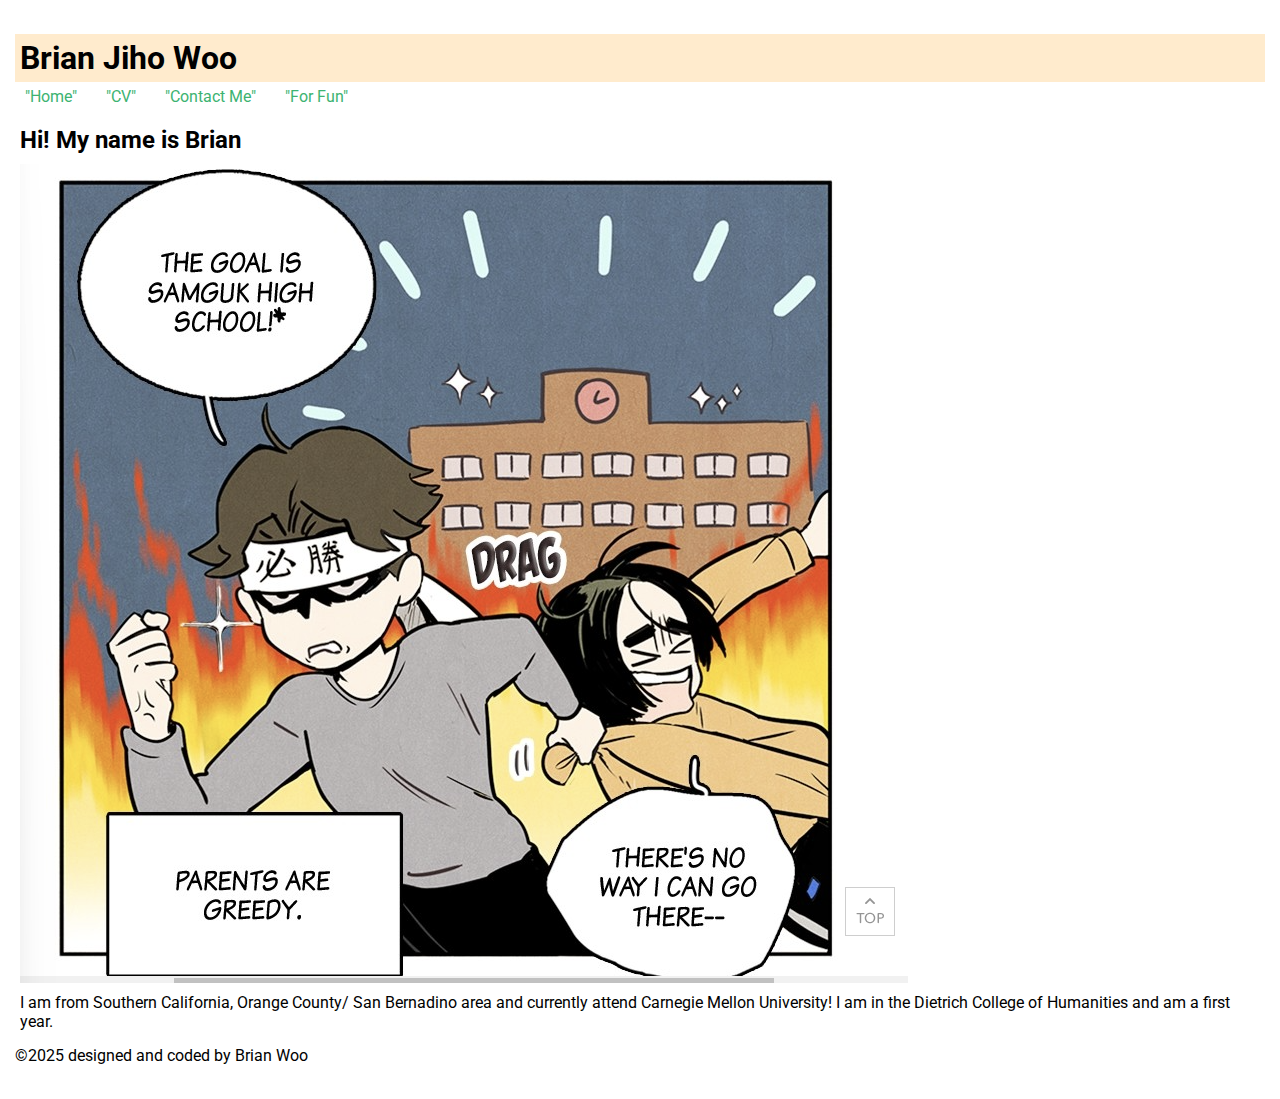
<file: index.html>
<doctype html>
    <html>
        <head>
            <script defer> src="./static/script.js" </script> 
            <link rel="stylesheet" href="static/style.css">
            <meta name = "author" content = "Brian Woo">
            <meta name = "keywords" content = "Carnegie Mellon University Information Systems">
            <meta name = "description" content = "Brian Woo's Professional Website">
            <title> Brian Woo </title>
            <link rel="preconnect" href="https://fonts.googleapis.com">
            <link rel="preconnect" href="https://fonts.gstatic.com" crossorigin>
            <link href="https://fonts.googleapis.com/css2?family=Roboto:ital,wght@0,100..900;1,100..900&display=swap" rel="stylesheet">
        </head>
        <body >
            <header > 
                <h1 id ="titlecolor" >Brian Jiho Woo</h1>
                <nav> 
                    <a class = "linker" href= "index.html">"Home"</a>
                    <a class = "linker" href= "views/cv.html">"CV"</a>
                    <a class = "linker" href= "views/contact.html">"Contact Me"</a>
                    <a class = "linker" href= "views/fun.html">"For Fun"</a>
                </nav>
            </header>
            <div class = "main"> 
                <h2> Hi! My name is Brian </h2>
                <img src="static/Screenshot 2025-02-25 111818.png" alt= "I need a LinkedIn Photographer please">
                <p> 
                  I am from Southern California, Orange County/ San Bernadino area and currently attend Carnegie Mellon University! I am in the Dietrich College of Humanities and am a first year.
                </p>
            </div>
            <div class = "footer"> 
                ©2025 designed and coded by Brian Woo
            </div>
        </body>
        </html>
</doctype>
</file>
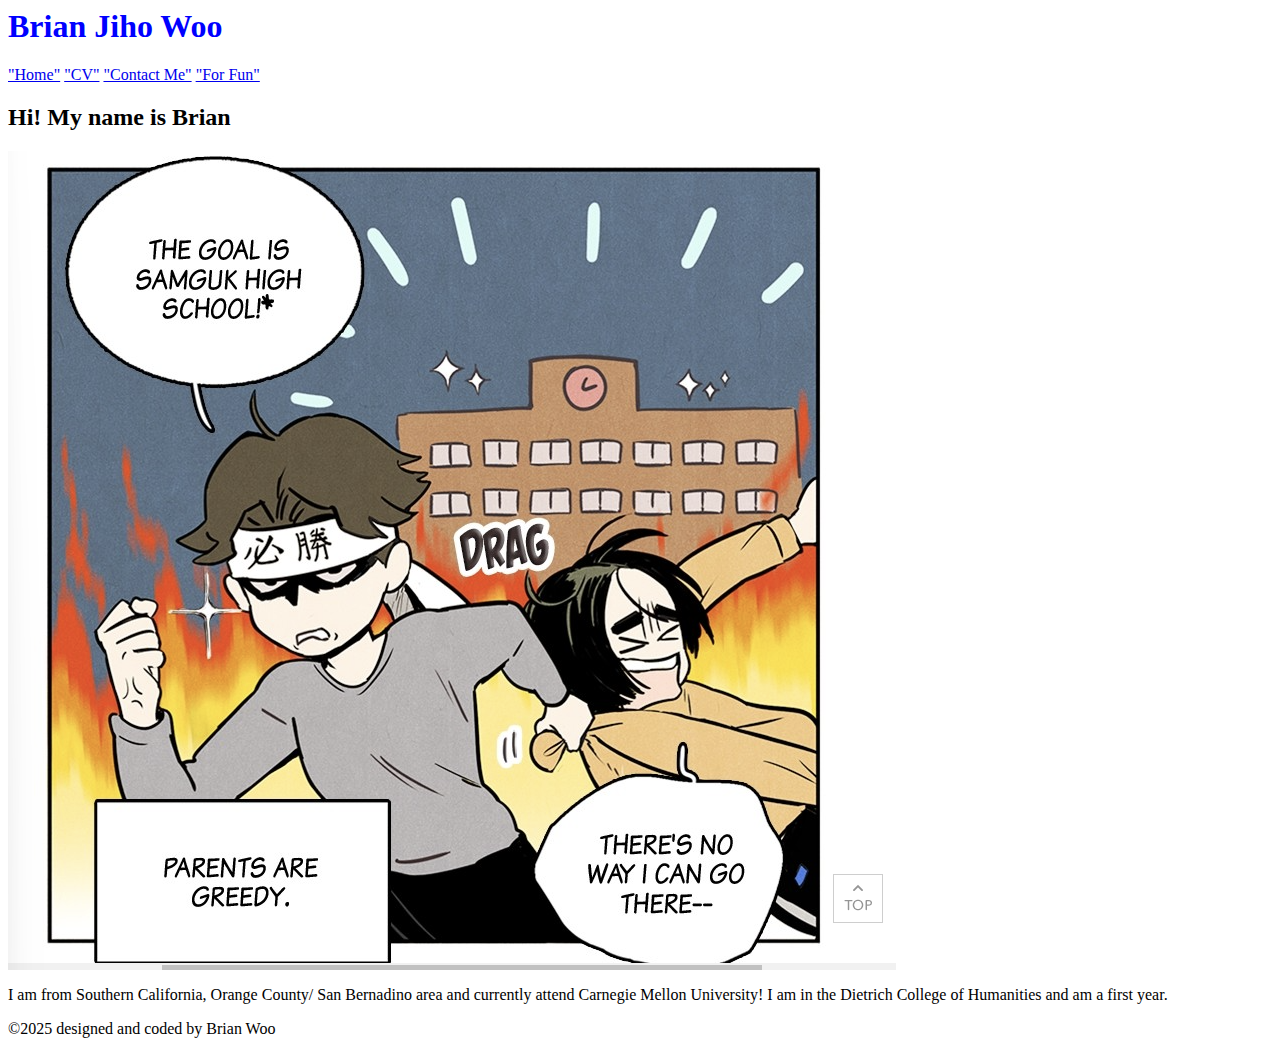
<file: bwoo2-lab1/index.html>
<DOCTYPE html>
    <html>
        <head>
            <meta name = "author" content = "Brian Woo">
            <meta name = "keywords" content = "Carnegie Mellon University Information Systems">
            <meta name = "description" content = "Brian Woo's Professional Website">
            <title> Brian Woo </title>
        </head>
        <body style = "font=family: Arial">
            <header style ="color:blue;background;lightblue"> 
                <h1>Brian Jiho Woo</h1>
                <nav> 
                    <a href= "bwoo2-lab1/index.html">"Home"</a>
                    <a href= "views/cv.html">"CV"</a>
                    <a href= "views/contact.html">"Contact Me"</a>
                    <a href= "views/fun.html">"For Fun"</a>
                </nav>
            </header>
            <div class = main> 
                <h2> Hi! My name is Brian </h2>
                <img src="static/Screenshot 2025-02-25 111818.png" alt= "I need a LinkedIn Photographer please">
                <p> 
                  I am from Southern California, Orange County/ San Bernadino area and currently attend Carnegie Mellon University! I am in the Dietrich College of Humanities and am a first year.
                </p>
            </div>
            <div class = footer> 
                ©2025 designed and coded by Brian Woo
            </div>
        </body>
        </html>
</DOCTYPE>
</file>
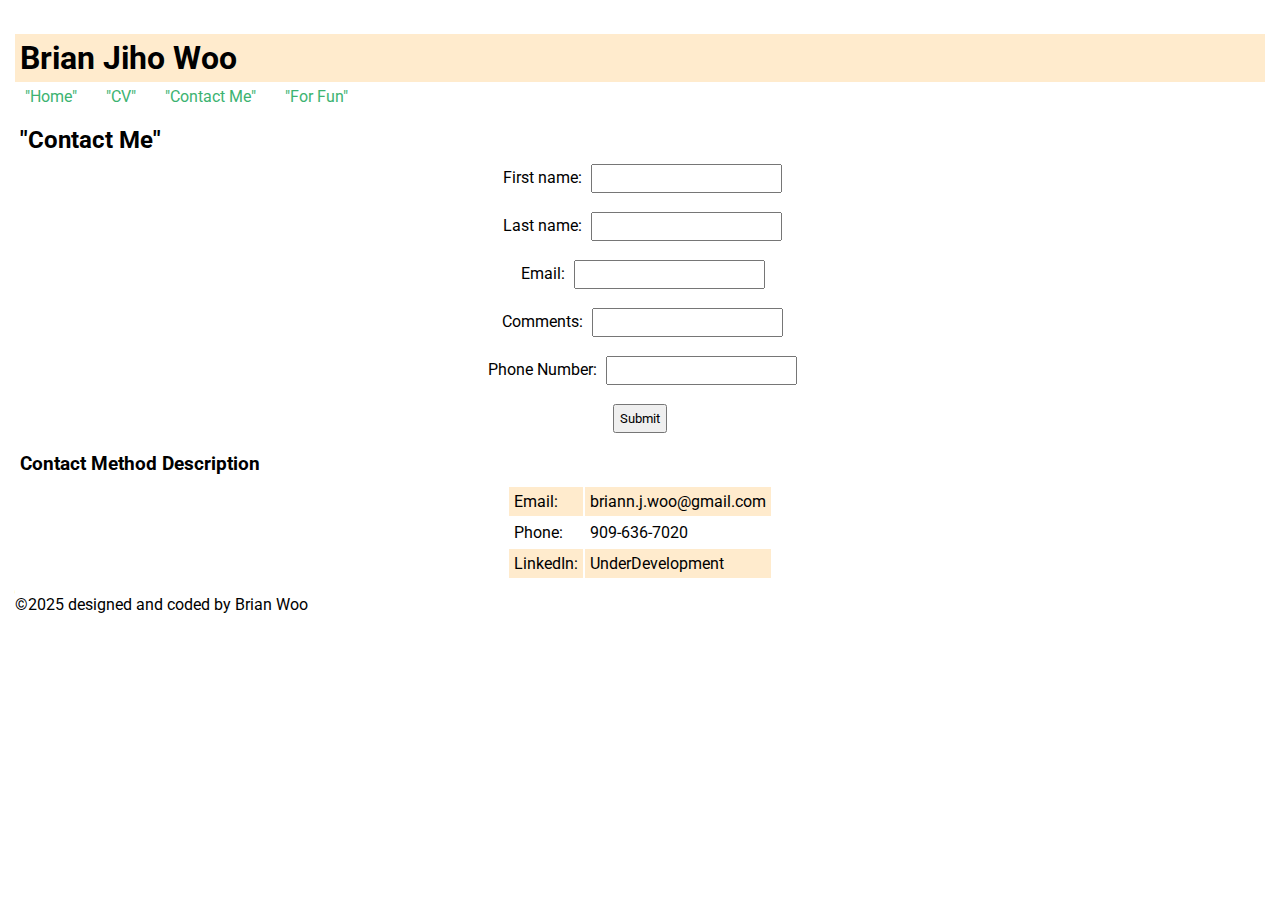
<file: views/contact.html>
<doctype html>
    <html>
        
        <head>
            <script defer> src="./static/script.js" </script> 
        
            <meta name = "author" content = "Brian Woo">
            <meta name = "keywords" content = "Carnegie Mellon University Information Systems">
            <meta name = "description" content = "Brian Woo's Professional Website">
            <title> Brian Woo </title>
            <link rel="preconnect" href="https://fonts.googleapis.com">
            <link rel="preconnect" href="https://fonts.gstatic.com" crossorigin>
            <link href="https://fonts.googleapis.com/css2?family=Roboto:ital,wght@0,100..900;1,100..900&display=swap" rel="stylesheet">
            <link rel="stylesheet" href="../static/style.css">
        </head>
        <body>
            <header> 
                <h1 id ="titlecolor" >Brian Jiho Woo</h1>
                <nav> 
                    <a class = "linker" href= "../index.html">"Home"</a>
                    <a class = "linker" href= "cv.html">"CV"</a>
                    <a class = "linker" href= "contact.html">"Contact Me"</a>
                    <a class = "linker" href= "fun.html">"For Fun"</a>  
                </nav>
            </header>
            <div class = "main"> 
                <h2>"Contact Me"</h2>
               <form action ="/action_page.php" method = "get">
                <label for ="fname" > First name:</label>
                <input type = "text" id = "fname" name ="fname"><br><br>
                <label for ="lname" > Last name:</label>
                <input type ="text" id = "lname" name = "lname"><br><br>
                <label for = "email"> Email:</label>
                <input type ="email" id = "email" name = "email"><br><br>
                <label for = "commments"> Comments:</label> 
                <input type = "text" id = "comments" name = "comments"><br><br>
                <label for = "number"> Phone Number:</label> 
                <input type = "number" id = "number" name = "number"><br><br>
                <input type = "submit" value = "Submit">
               </form>
            </div>
            <div>
                <h3>
                    Contact Method Description
                </h3>
                    <table> 
                
                        <tr>
                            <td> Email:</td> 
                            <td> briann.j.woo@gmail.com</td>
                        </tr>
                        <tr>
                            <td> Phone: </td>
                            <td> 909-636-7020</td>
                        </tr>
                        <tr>
                            <td>LinkedIn:   </td>
                            <td>UnderDevelopment</td>
                        </tr>
                    </table>
                
                
            </div>
            <div class = "footer"> 
                ©2025 designed and coded by Brian Woo
            </div>
        </body>
        </html>
</doctype>
</file>
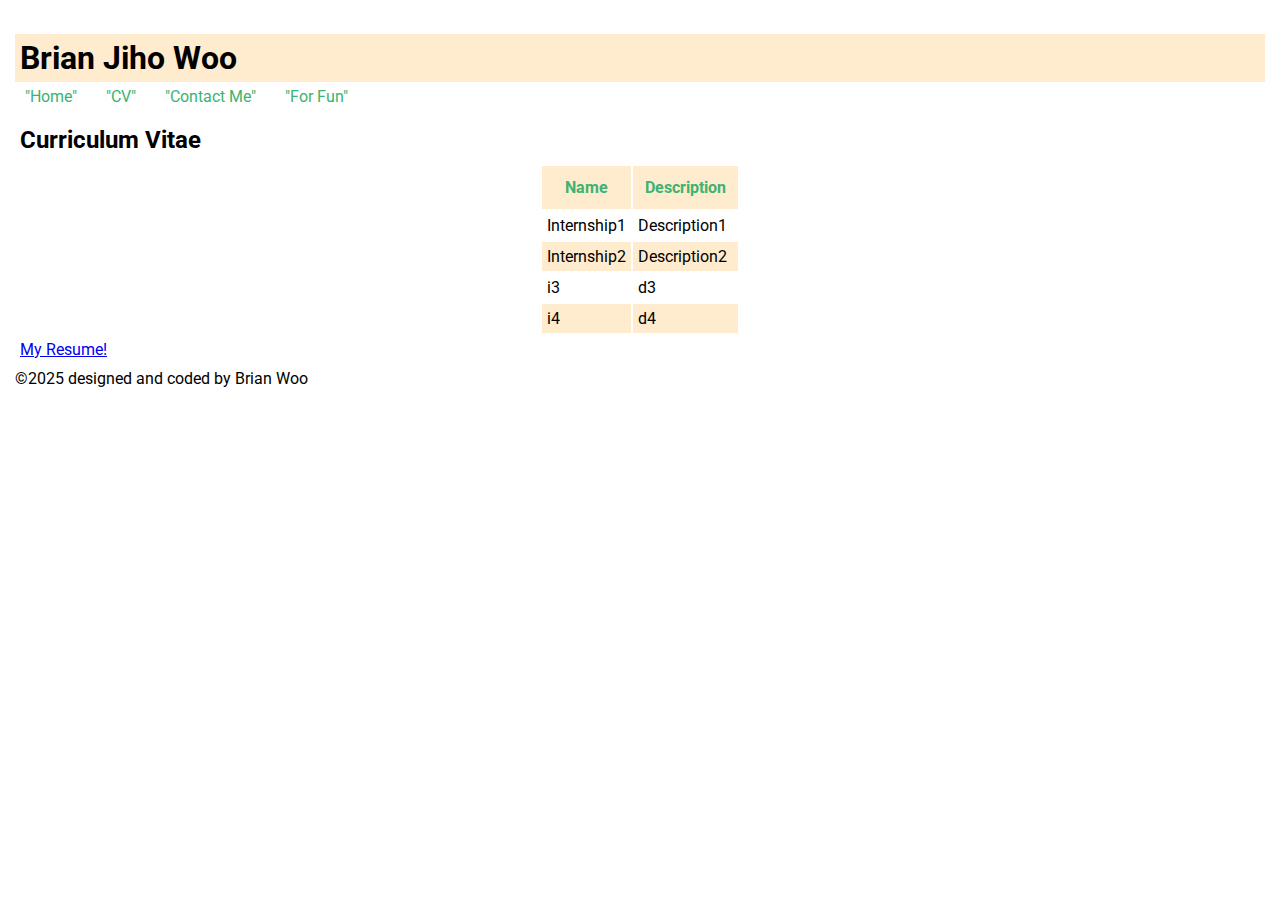
<file: views/cv.html>
<doctype html>
    <html>
        <head>
            <script defer> src="./static/script.js" </script> 
            <link rel="stylesheet" href="../static/style.css">
            <meta name = "author" content = "Brian Woo">
            <meta name = "keywords" content = "Carnegie Mellon University Information Systems">
            <meta name = "description" content = "Brian Woo's Professional Website">
            <title> Brian Woo </title>
            <link rel="preconnect" href="https://fonts.googleapis.com">
            <link rel="preconnect" href="https://fonts.gstatic.com" crossorigin>
            <link href="https://fonts.googleapis.com/css2?family=Roboto:ital,wght@0,100..900;1,100..900&display=swap" rel="stylesheet">
        </head>
        <body>
            <header> 
                <h1 id ="titlecolor" >Brian Jiho Woo</h1>
                <nav> 
                    <a class = "linker" href= "../index.html">"Home"</a>
                    <a class = "linker" href= "cv.html">"CV"</a>
                    <a class = "linker" href= "contact.html">"Contact Me"</a>
                    <a class = "linker" href= "fun.html">"For Fun"</a>  
                </nav>
            </header>
            <div class = "main"> 
                <h2> Curriculum Vitae </h2>
                <table> 
                    <tr>
                        <th>Name</th>
                        <th>Description</th>
                    </tr>
                    <tr>
                        <td> Internship1</td> 
                        <td> Description1</td>
                    </tr>
                    <tr>
                        <td> Internship2</td>
                        <td> Description2</td>
                    </tr>
                    <tr>
                        <td>i3   </td>
                        <td> d3</td>
                    </tr>
                    <tr>
                        <td>i4  </td>
                        <td> d4</td>
                    </tr>
                </table>
                <a href="https://drive.google.com/file/d/1dTquaWKtIuHXXGfIy_t4i5-15T9lQDB9/view?usp=sharing">My Resume!</a>
            </div>
            <div class = "footer"> 
                ©2025 designed and coded by Brian Woo
            </div>
        </body>
        </html>
</doctype>
</file>
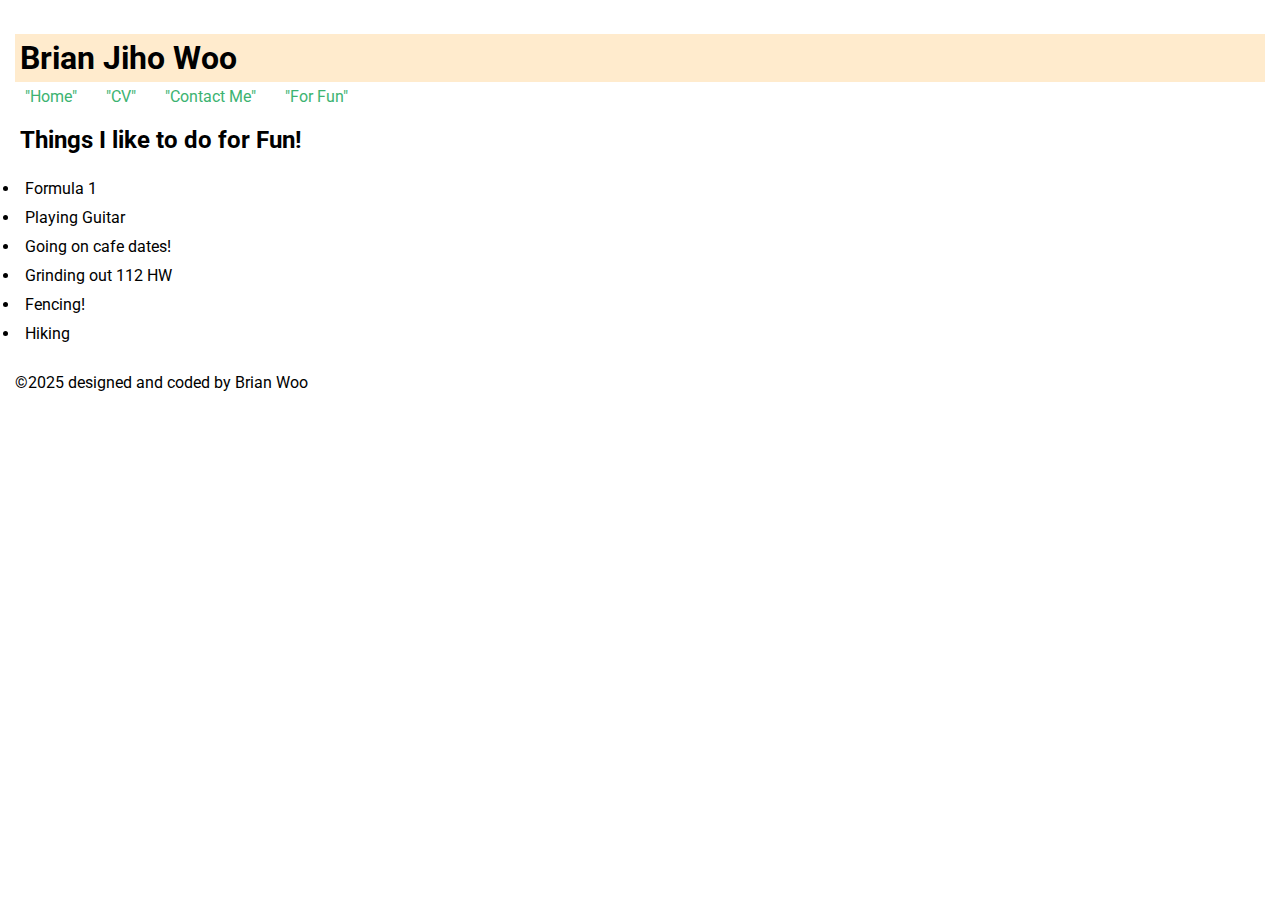
<file: views/fun.html>
<doctype html>
    <html>
        <head>
            <script defer> src="./static/script.js" </script> 
            <link rel="stylesheet" href="../static/style.css">
            <meta name = "author" content = "Brian Woo">
            <meta name = "keywords" content = "Carnegie Mellon University Information Systems">
            <meta name = "description" content = "Brian Woo's Professional Website">
            <title> Brian Woo </title>
            <link rel="preconnect" href="https://fonts.googleapis.com">
            <link rel="preconnect" href="https://fonts.gstatic.com" crossorigin>
            <link href="https://fonts.googleapis.com/css2?family=Roboto:ital,wght@0,100..900;1,100..900&display=swap" rel="stylesheet">
        </head>
        <body>
            <header> 
                <h1 id ="titlecolor"> Brian Jiho Woo</h1>
                <nav> 
                    <a class = "linker" href= "../index.html">"Home"</a>
                    <a class = "linker" href= "cv.html">"CV"</a>
                    <a class = "linker" href= "contact.html">"Contact Me"</a>
                    <a class = "linker" href= "fun.html">"For Fun"</a> 
                </nav> 
            </header>
            <div class = "main"> 
                <h2> Things I like to do for Fun!</h2>
                <p>
                    <ul>
                        <li>Formula 1</li>
                        <li>Playing Guitar</li>
                        <li>Going on cafe dates!</li>
                        <li>Grinding out 112 HW</li>
                        <li>Fencing!</li>
                        <li>Hiking</li>
                    </ul>
                </p>
            </div>
            <div class = "footer"> 
                ©2025 designed and coded by Brian Woo
            </div>
        </body>
        </html>
    </doctype>
</file>
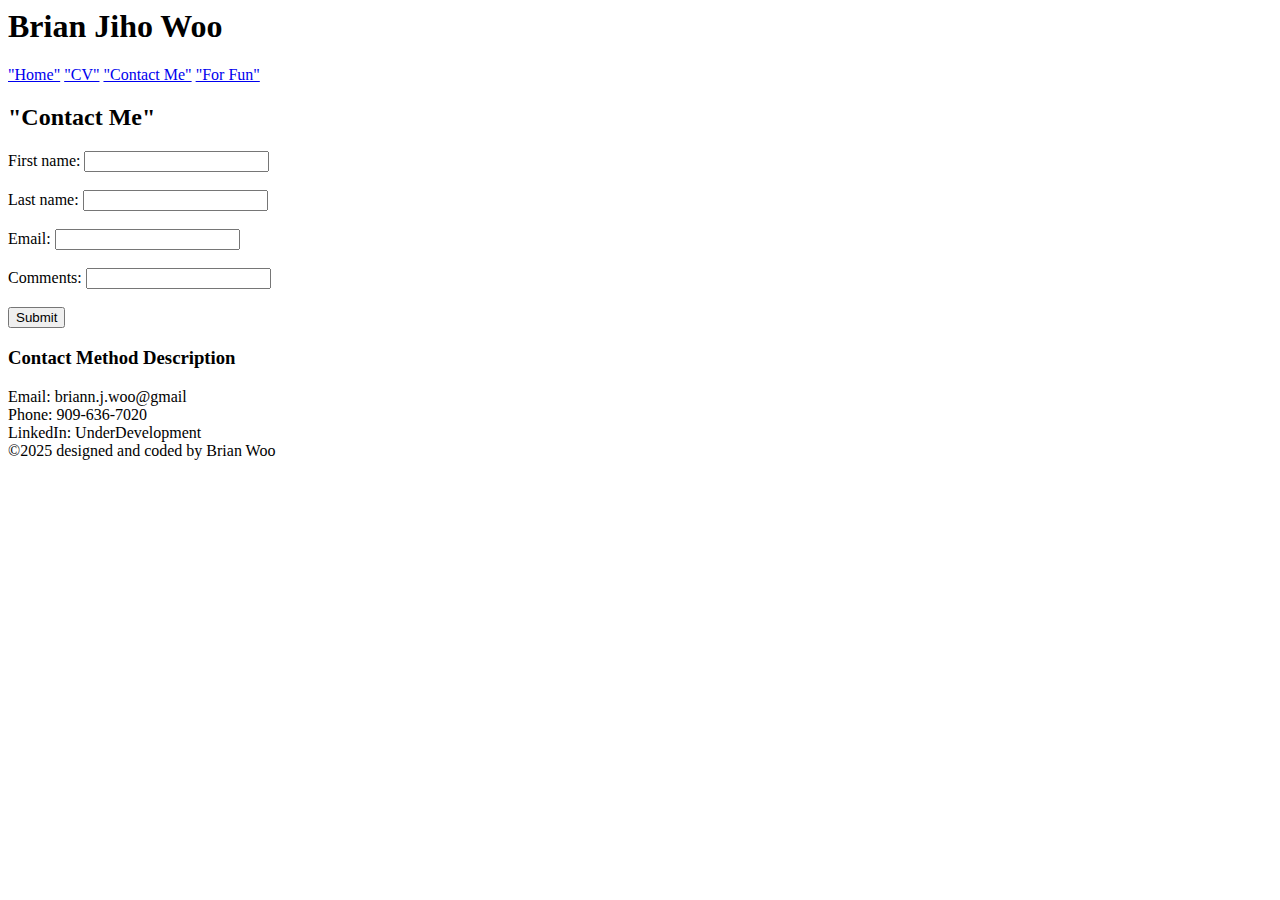
<file: bwoo2-lab1/views/contact.html>
<DOCTYPE html>
    <html>
        <head>
            <meta name = "author" content = "Brian Woo">
            <meta name = "keywords" content = "Carnegie Mellon University Information Systems">
            <meta name = "description" content = "Brian Woo's Professional Website">
            <title> Brian Woo </title>
        </head>
        <body style = "font=family: Arial">
            <header> 
                <h1>Brian Jiho Woo</h1>
                <nav> 
                    <a href= "../index.html">"Home"</a>
                    <a href= "cv.html">"CV"</a>
                    <a href= "contact.html">"Contact Me"</a>
                    <a href= "fun.html">"For Fun"</a>  
                </nav>
            </header>
            <div class = main> 
                <h2>"Contact Me"</h2>
               <form action ="/action_page.php" method = "get">
                <label for ="fname" > First name:</label>
                <input type = "text" id = "fname" name ="fname"><br><br>
                <label for ="lname" > Last name:</label>
                <input type ="text" id = "lname" name = "lname"><br><br>
                <label for = "email"> Email:</label>
                <input type ="email"id = "email" name = "email"><br><br>
                <label for = "commments"> Comments:</label> 
                <input type = "text" id = comments name = "comments"><br><br>
                <input type = "submit" value = "Submit">
               </form>
            </div>
            <div>
                <h3>
                    Contact Method Description
                </h3>
                Email: briann.j.woo@gmail<br>
                Phone: 909-636-7020<br>
                LinkedIn: UnderDevelopment<br>
            </div>
            <div class = footer> 
                ©2025 designed and coded by Brian Woo
            </div>
        </body>
        </html>
</DOCTYPE>
</file>
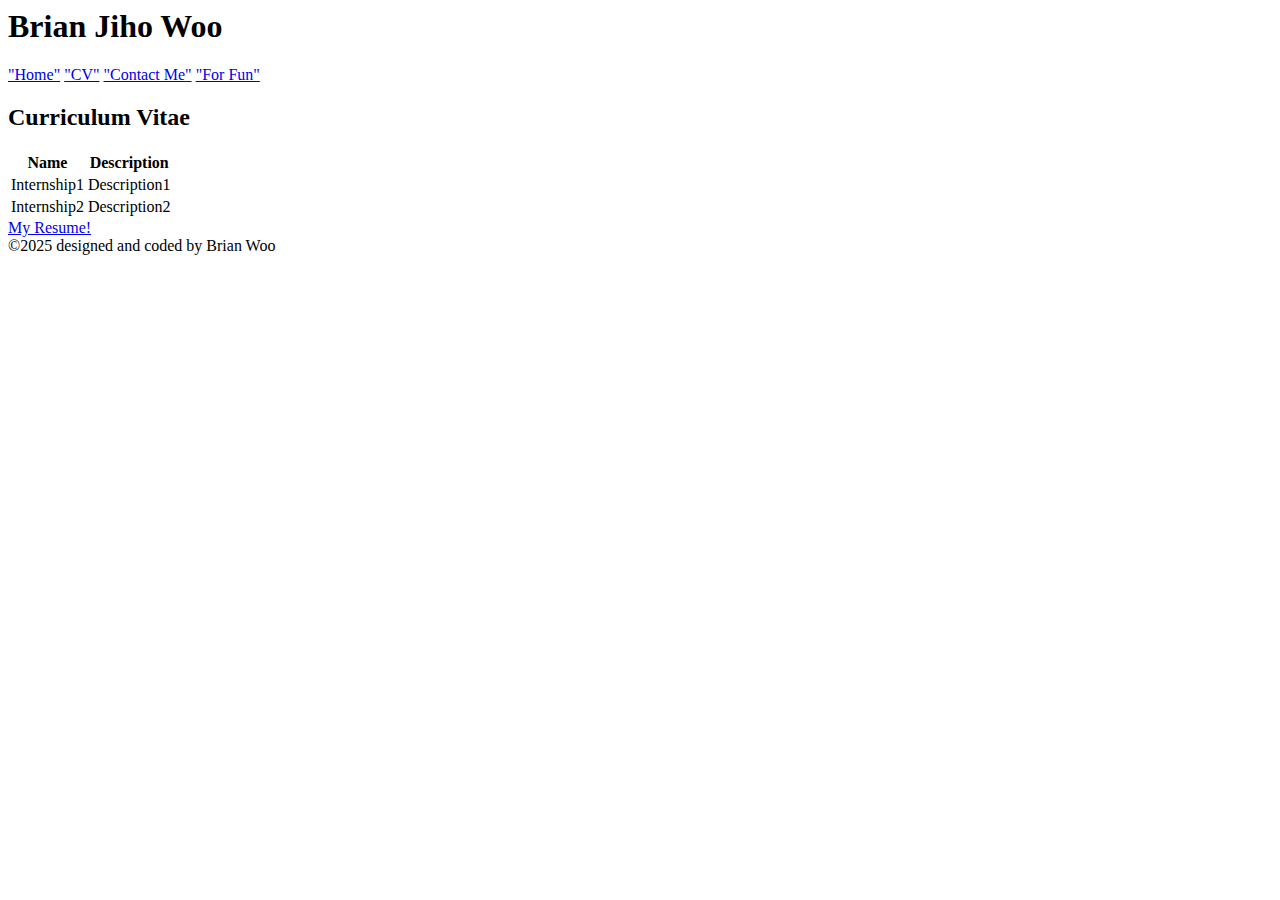
<file: bwoo2-lab1/views/cv.html>
<DOCTYPE html>
    <html>
        <head>
            <meta name = "author" content = "Brian Woo">
            <meta name = "keywords" content = "Carnegie Mellon University Information Systems">
            <meta name = "description" content = "Brian Woo's Professional Website">
            <title> Brian Woo </title>
        </head>
        <body style = "font=family: Arial">
            <header> 
                <h1>Brian Jiho Woo</h1>
                <nav> 
                    <a href= "../index.html">"Home"</a>
                    <a href= "cv.html">"CV"</a>
                    <a href= "contact.html">"Contact Me"</a>
                    <a href= "fun.html">"For Fun"</a>  
                </nav>
            </header>
            <div class = main> 
                <h2> Curriculum Vitae </h2>
                <table> 
                    <tr>
                        <th>Name</th>
                        <th>Description</th>
                    </tr>
                    <tr>
                        <td> Internship1</td> 
                        <td> Description1</td>
                    </tr>
                    <tr>
                        <td> Internship2</td>
                        <td> Description2</td>
                    </tr>
                </table>
                <a href="https://drive.google.com/file/d/1dTquaWKtIuHXXGfIy_t4i5-15T9lQDB9/view?usp=sharing">My Resume!</a>
            </div>
            <div class = footer> 
                ©2025 designed and coded by Brian Woo
            </div>
        </body>
        </html>
</DOCTYPE>
</file>
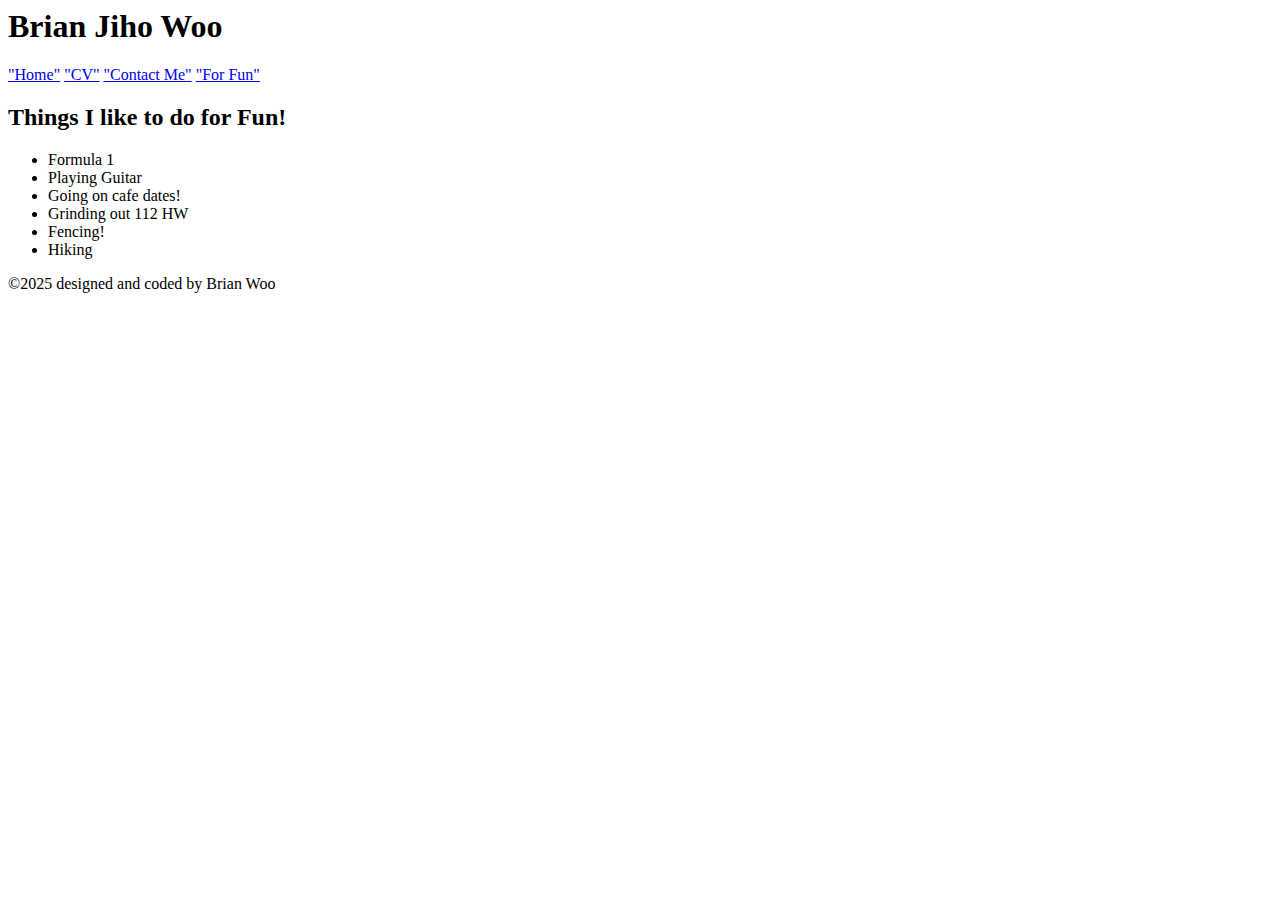
<file: bwoo2-lab1/views/fun.html>
<DOCTYPE html>
    <html>
        <head>
            <meta name = "author" content = "Brian Woo">
            <meta name = "keywords" content = "Carnegie Mellon University Information Systems">
            <meta name = "description" content = "Brian Woo's Professional Website">
            <title> Brian Woo </title>
        </head>
        <body style = "font=family: Arial">
            <header> 
                <h1>Brian Jiho Woo</h1>
                <nav> 
                    <a href= "../index.html">"Home"</a>
                    <a href= "cv.html">"CV"</a>
                    <a href= "contact.html">"Contact Me"</a>
                    <a href= "fun.html">"For Fun"</a>  
            </header>
            <div class = main> 
                <h2> Things I like to do for Fun!</h2>
                <p>
                    <ul>
                        <li>Formula 1</li>
                        <li>Playing Guitar</li>
                        <li>Going on cafe dates!</li>
                        <li>Grinding out 112 HW</li>
                        <li>Fencing!</li>
                        <li>Hiking</li>
                    </ul>
                </p>
            </div>
            <div class = footer> 
                ©2025 designed and coded by Brian Woo
            </div>
        </body>
        </html>
</DOCTYPE>
</file>
<file: static/style.css>
*{
    font-family: "Roboto", sans-serif;
    font-optical-sizing: auto;
    font-weight: <100>;
    font-style: normal;
    font-variation-settings:
      "wdth" 100;

    padding: 5;
    margin: auto;
    /*border:1 px solid black;*/
    
    
}

#titlecolor{
    background-color: #ffebcd ;

}

 .linker{
    text-decoration: None;
    color: #3cb371;
    margin-right: 15;
  }

  th{
    padding: 12;
    background-color: blanchedalmond;
    color: #3cb371;
    width: fit-content;
  }

  table tr:nth-child(odd){
    background-color: blanchedalmond;
  }
* form{
    display: block;
    margin: auto;
    text-align: center;
}
</file>
